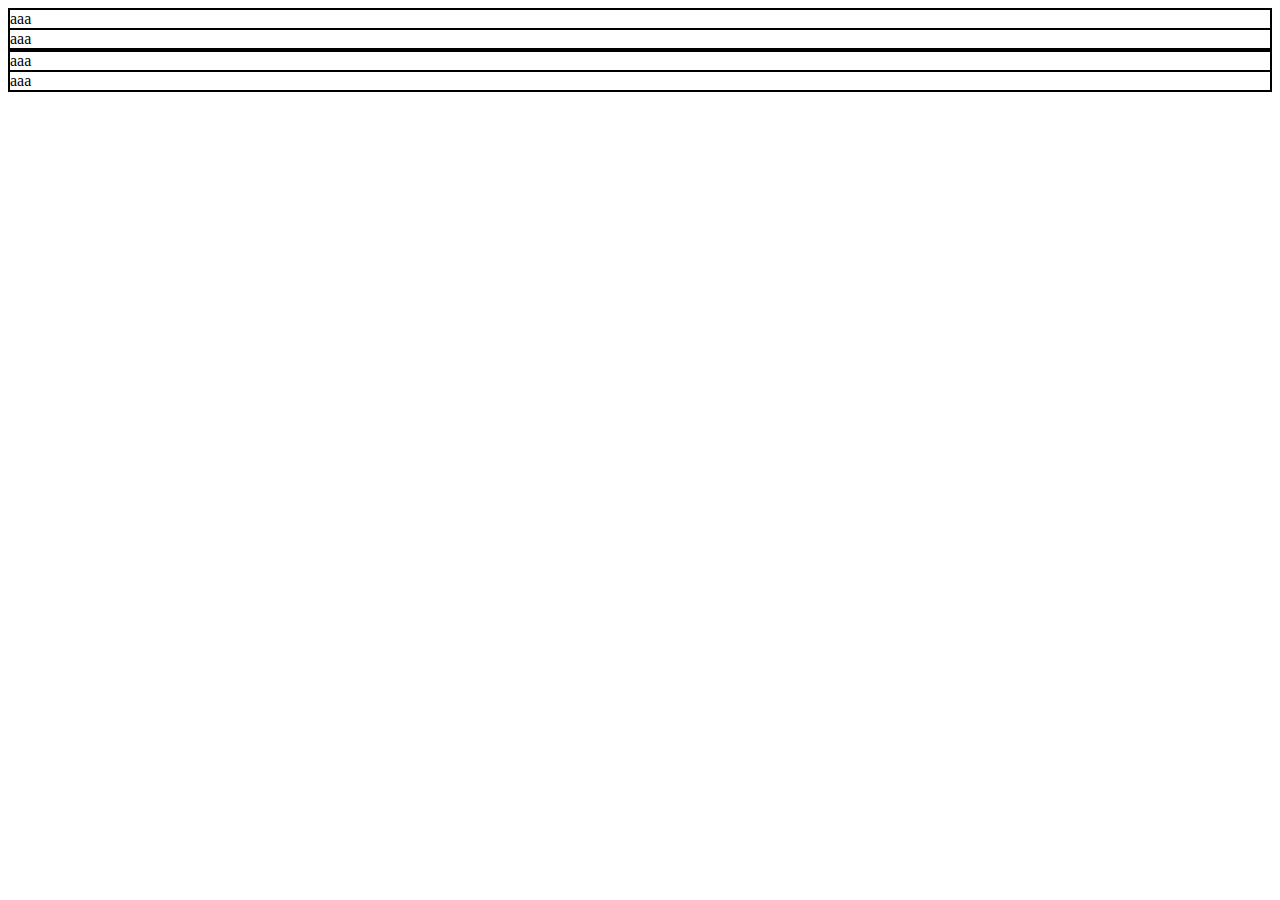
<file: 关于样式重置.html>
<!DOCTYPE html>
<html lang="en">
<head>
    <meta charset="UTF-8">
    <meta name="viewport" content="width=device-width, initial-scale=1.0">
    <meta http-equiv="X-UA-Compatible" content="ie=edge">
    <title>Document</title>
    <style>
        ul,li{
            border: 1px solid black;
        }
        ul{
            padding-left: 0;
            margin-left: 0;
            margin-top: 0;
            margin-bottom: 0;
        }
        li{
            list-style: none;
        }
    </style>
</head>
<body> 

    <ul>
        <li>aaa</li>
        <li>aaa</li>
    </ul>
    <ul>
        <li>aaa</li>
        <li>aaa</li>
    </ul>
</body>
</html>
</file>
